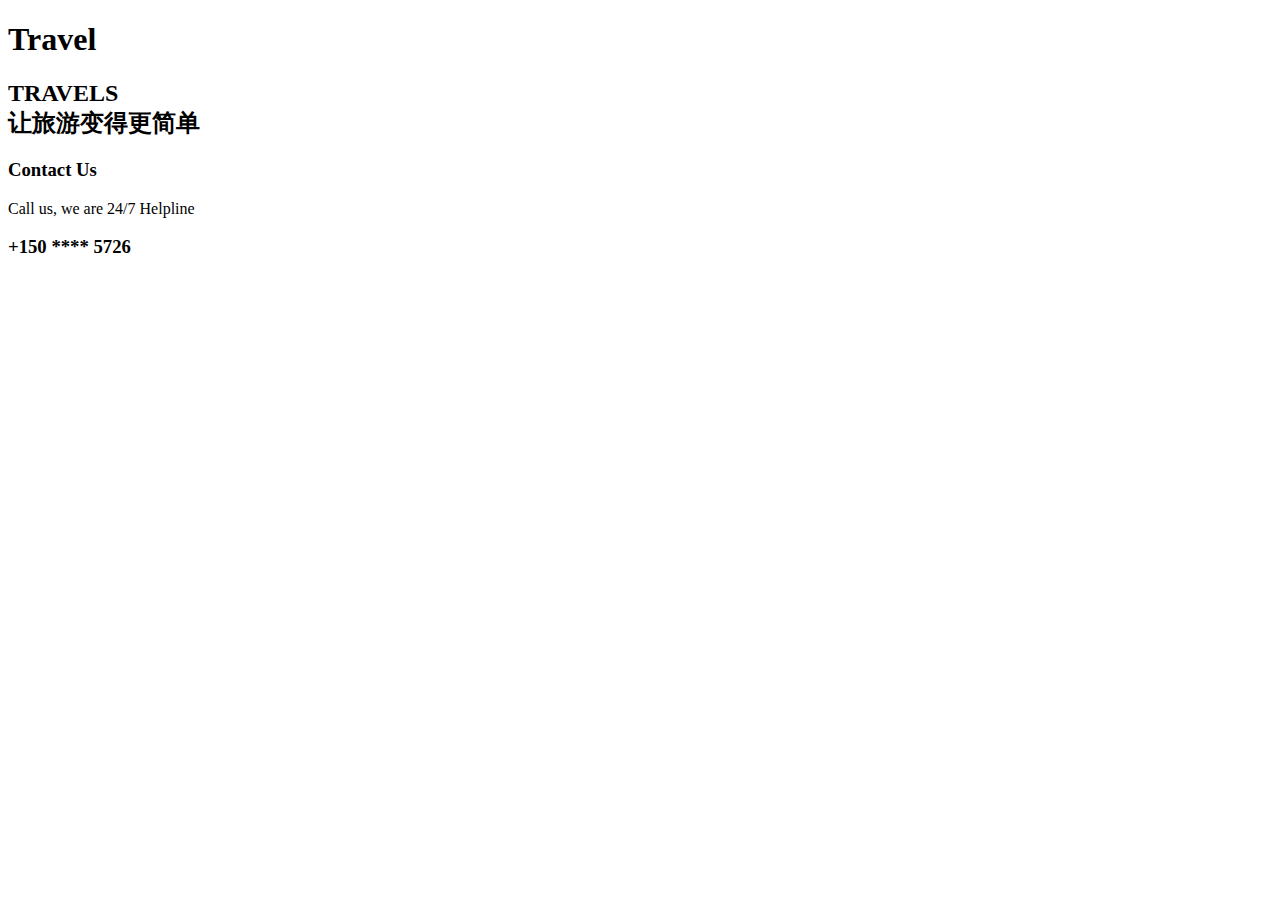
<file: src/main/resources/templates/pages/companiesList.html>
<!DOCTYPE html>
<html lang="en" xmlns="http://www.w3.org/1999/xhtml" xmlns:th="http://www.thymeleaf.org"><head>
	<meta http-equiv="Content-Type" content="text/html; charset=UTF-8">
<title>Home</title>
<meta name="viewport" content="width=device-width, initial-scale=1">

<meta name="keywords" content="">

    <script>
        addEventListener("load", function () {
            setTimeout(hideURLbar, 0);
        }, false);

        function hideURLbar() {
            window.scrollTo(0, 1);
        }
    </script>
	
	<!-- css files -->
    <link th:href="@{/lib/css/bootstrap.css}" rel="stylesheet" type="text/css"><!-- bootstrap css -->
   <!-- <link th:href="@{/css/index.css}" rel="stylesheet" type="text/css">-->
	<link th:href="@{/css/list.css}" rel="stylesheet" type="text/css">
    <link th:href="@{/lib/font-awesome/css/font-awesome.min.css}" rel="stylesheet"><!-- fontawesome css -->
	<!-- //css files -->
	<link th:href="@{/lib/css/css}" rel="stylesheet">

	<!-- //google fonts -->
	
</head>
<body>

<!-- //header -->
<header>
	<div class="container">
		<!-- top header -->
		<!-- nav -->
		<nav class="pt-2">
			<div id="logo">
				<h1> <a th:href="@{/page/index}"><span class="fa fa-ship"></span> Travel</a></h1>
			</div>
			<!--<label for="drop" class="toggle">Menu</label>
			<input type="checkbox" id="drop">-->
		</nav>
		<!-- //nav -->
	</div>
</header>
<!-- //header -->
		
<!-- banner -->
<section class="banner position-relative" id="home">
	<div class="container">
		<div class="banner-text">
			<div class="slider-info">
				<div class="agileinfo-logo mt-lg-5">
					<h2>TRAVELS <br> 让旅游变得更简单</h2>
					<!--<a href="#">Contact Us</a>-->
				</div>
			</div>
		</div>
	</div>
</section>
<!-- //banner -->
<!-- about -->
<section class="shipping min-s py-2">
	<div class="container py-lg-1 py-md-3" th:each="company : ${companies}">
		<div class="row">
			<a class="fire_alert bg_none alert alert-success" th:href="@{/page/companiesDetail/(id=${company.getId()})}">
				<i class="fa fa-check-circle-o"></i><strong><span th:text="${company.getName()}"></span></strong>
			</a>
		</div>
	</div>
</section>
<!-- //about -->

<!-- footer-top -->
<section class="footer-top py-3">
	<div class="container">
		<div class="row footer-top-grid">
			<div class="col-sm-6">
				<h3>Contact Us</h3>
				<p>Call us, we are 24/7 Helpline</p>
			</div>
			<div class="col-sm-6 text-sm-right mt-sm-0 mt-3">
				<h3><span class="fa fa-phone" aria-hidden="true"></span> +150 **** 5726</h3>
			</div>
		</div>
	</div>
</section>

</body></html>
</file>
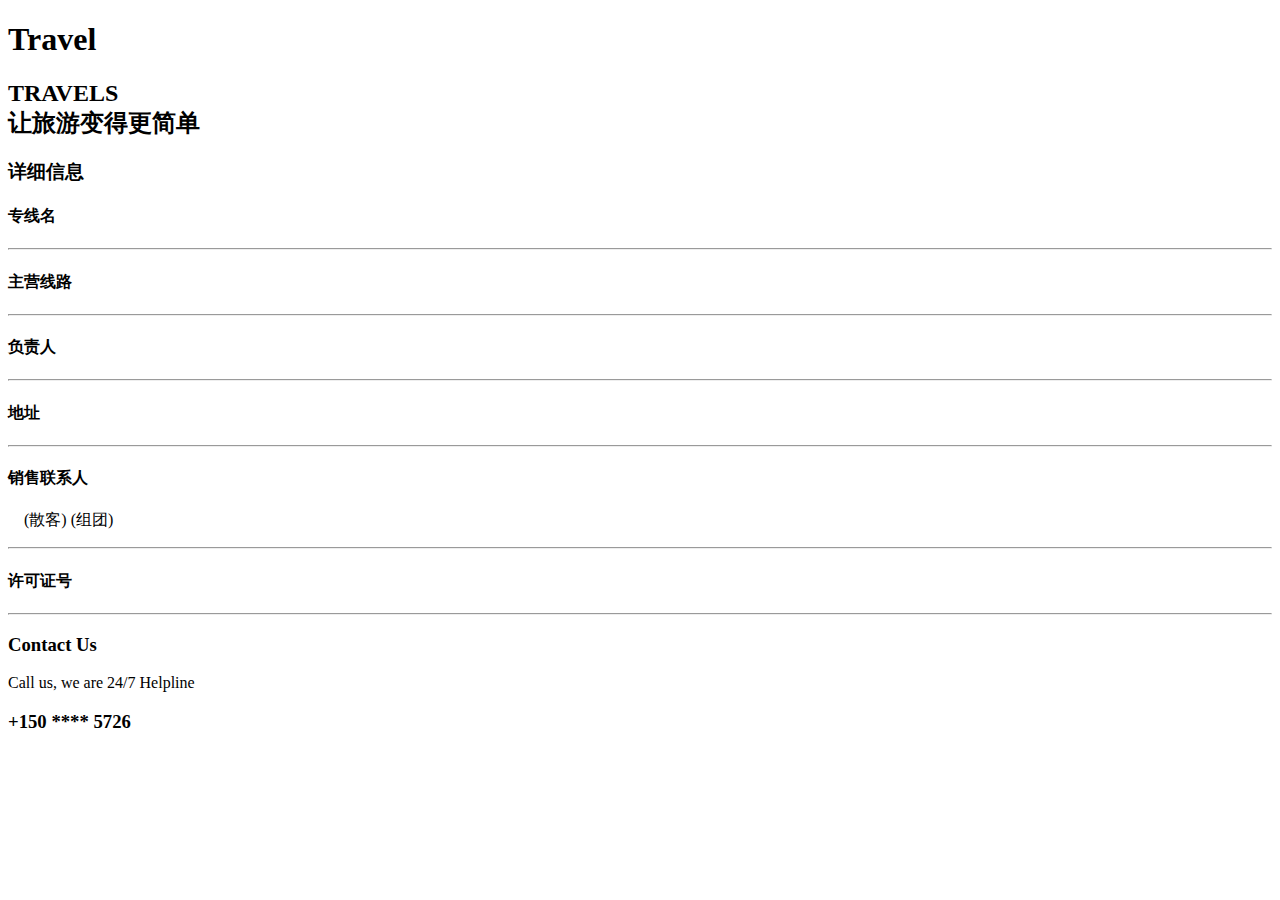
<file: src/main/resources/templates/pages/detail.html>
<!DOCTYPE html>
<html lang="en" xmlns="http://www.w3.org/1999/xhtml" xmlns:th="http://www.thymeleaf.org"><head>
	<meta http-equiv="Content-Type" content="text/html; charset=UTF-8">
	<title>Home</title>
	<meta name="viewport" content="width=device-width, initial-scale=1">

	<meta name="keywords" content="">

	<script>
		addEventListener("load", function () {
			setTimeout(hideURLbar, 0);
		}, false);

		function hideURLbar() {
			window.scrollTo(0, 1);
		}
	</script>

	<!-- css files -->
	<link th:href="@{/lib/css/bootstrap.css}" rel="stylesheet" type="text/css"><!-- bootstrap css -->
	<!-- <link th:href="@{/css/index.css}" rel="stylesheet" type="text/css">-->
	<link th:href="@{/css/list.css}" rel="stylesheet" type="text/css">
	<link th:href="@{/lib/font-awesome/css/font-awesome.min.css}" rel="stylesheet"><!-- fontawesome css -->
	<!-- //css files -->
	<link th:href="@{/lib/css/css}" rel="stylesheet">

	<!-- //google fonts -->

</head>
<body>

<!-- //header -->
<header>
	<div class="container">
		<!-- top header -->
		<!-- nav -->
		<nav class="pt-2">
			<div id="logo">
				<h1> <a th:href="@{/page/index}"><span class="fa fa-ship"></span> Travel</a></h1>
			</div>
			<!--<label for="drop" class="toggle">Menu</label>
			<input type="checkbox" id="drop">-->
		</nav>
		<!-- //nav -->
	</div>
</header>
<!-- //header -->

<!-- banner -->
<section class="banner position-relative" id="home">
	<div class="container">
		<div class="banner-text">
			<div class="slider-info">
				<div class="agileinfo-logo mt-lg-5">
					<h2>TRAVELS <br> 让旅游变得更简单</h2>
					<!--<a href="#">Contact Us</a>-->
				</div>
			</div>
		</div>
	</div>
</section>
<!-- //banner -->
<!-- about -->
<section class="shipping min-s py-5">
	<!-- features -->
	<div class="features">
		<div class="container">
			<div class="w3ls-title">
				<h3 class="agileits-title">详细信息</h3>
			</div>
			<div class="features-agilerow">
				<div class="col-sm-6 features-left">
					<div class="features-w3grid">
						<div class="col-xs-9 features-w3grid-right">
							<h4><i class="fa fa-heart-o" aria-hidden="true"></i>  专线名 </h4>
							<p><span th:text="${companies.getName()}"></span></p>
							<hr class="h-25"/>
						</div>
						<div class="clearfix"> </div>
					</div>
					<div class="features-w3grid features-w3grid-mdl">
						<div class="col-xs-9 features-w3grid-right">
							<h4><i class="fa fa-cogs" aria-hidden="true"></i> 主营线路</h4>
							<p><span th:text="${companies.getRoute()}"></span> </p>
							<hr class="h-25"/>
						</div>
						<div class="clearfix"> </div>
					</div>
					<div class="features-w3grid">
						<div class="col-xs-9 features-w3grid-right">
							<h4><i class="fa fa-line-chart" aria-hidden="true"></i> 负责人 </h4>
							<p><span th:text="${companies.getOwnerUser()}"></span> </p>
							<hr class="h-25"/>
						</div>
						<div class="clearfix"> </div>
					</div>
				</div>
				<div class="col-sm-6 features-left">
					<div class="features-w3grid">
						<div class="col-xs-9 features-w3grid-right">
							<h4><i class="fa fa-cogs" aria-hidden="true"></i> 地址 </h4>
							<p><span th:text="${companies.getAddress()}"></span></p>
							<hr class="h-25"/>
						</div>
						<div class="clearfix"> </div>
					</div>
					<div class="features-w3grid features-w3grid-mdl">
						<div class="col-xs-9 features-w3grid-right">
							<h4><i class="fa fa-line-chart" aria-hidden="true"></i> 销售联系人</h4>
							<div class="container py-lg-1 py-md-3" th:each="person : ${companies.getSalePersons()}">
								<div class="row" th:switch="${person.getType() == 1}">
									<p><span th:text="${person.getName()}"></span>&nbsp;
										<span th:text="${person.getPhone()}"></span>&nbsp;
										<span th:case="true">(散客)</span>
										<span th:case="false">(组团)</span>
									</p>
								</div>
							</div>
							<hr class="h-25"/>
						</div>
						<div class="clearfix"> </div>
					</div>
					<div class="features-w3grid">
						<div class="col-xs-9 features-w3grid-right">
							<h4><i class="fa fa-heart-o" aria-hidden="true"></i> 许可证号</h4>
							<p><span th:text="${companies.getPermitNumber()}"></span></p>
							<hr class="h-25"/>
						</div>
						<div class="clearfix"> </div>
					</div>
				</div>
				<div class="clearfix"> </div>
			</div>
		</div>
	</div>
	<!-- //features -->
	</div>
</section>
<!-- //about -->

<!-- footer-top -->
<section class="footer-top py-3">
	<div class="container">
		<div class="row footer-top-grid">
			<div class="col-sm-6">
				<h3>Contact Us</h3>
				<p>Call us, we are 24/7 Helpline</p>
			</div>
			<div class="col-sm-6 text-sm-right mt-sm-0 mt-3">
				<h3><span class="fa fa-phone" aria-hidden="true"></span> +150 **** 5726</h3>
			</div>
		</div>
	</div>
</section>

</body></html>
</file>
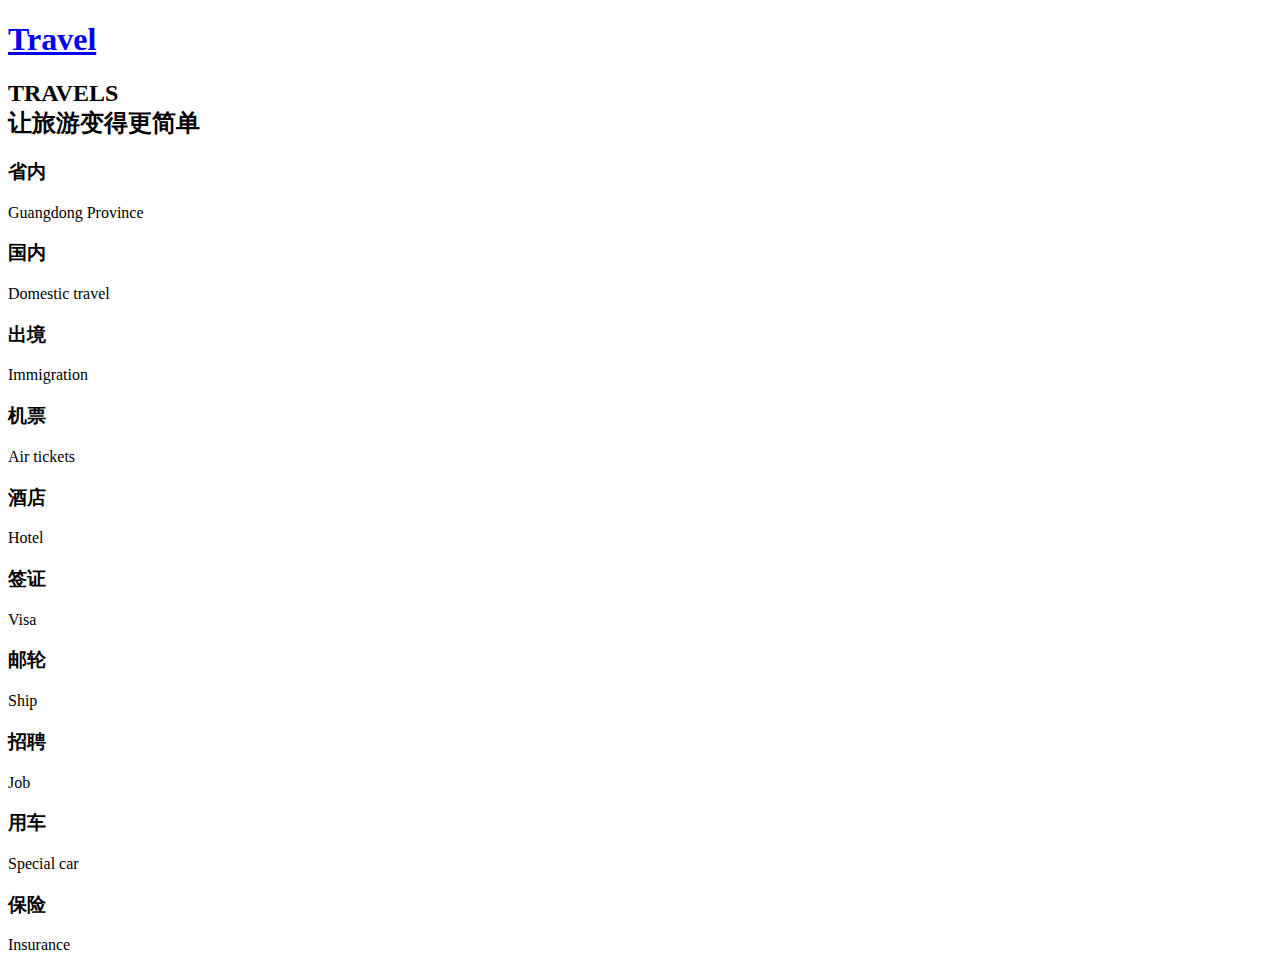
<file: src/main/resources/templates/pages/home.html>
<!DOCTYPE html>
<html lang="en" xmlns="http://www.w3.org/1999/xhtml" xmlns:th="http://www.thymeleaf.org"><head>
	<meta http-equiv="Content-Type" content="text/html; charset=UTF-8">
<title>Travel</title>
<meta name="viewport" content="width=device-width, initial-scale=1">

<meta name="keywords" content="">

    <script>
        addEventListener("load", function () {
            setTimeout(hideURLbar, 0);
        }, false);

        function hideURLbar() {
            window.scrollTo(0, 1);
        }
    </script>
	
	<!-- css files -->
    <link th:href="@{/lib/css/bootstrap.css}" rel="stylesheet" type="text/css"><!-- bootstrap css -->
    <link th:href="@{/css/index.css}" rel="stylesheet" type="text/css"><!-- custom css -->
    <link th:href="@{/lib/font-awesome/css/font-awesome.min.css}" rel="stylesheet"><!-- fontawesome css -->
	<!-- //css files -->
	<link th:href="@{/lib/css/css}" rel="stylesheet">

	<!-- //google fonts -->
	
</head>
<body>

<!-- //header -->
<header>
	<div class="container">
		<!-- top header -->
		<!-- nav -->
		<nav class="pt-2">
			<div id="logo">
				<h1> <a href="#"><span class="fa fa-ship"></span> Travel</a></h1>
			</div>
			<!--<label for="drop" class="toggle">Menu</label>
			<input type="checkbox" id="drop">-->
		</nav>
		<!-- //nav -->
	</div>
</header>
<!-- //header -->
		
<!-- banner -->
<section class="banner position-relative" id="home">
	<div class="container">
		<div class="banner-text">
			<div class="slider-info">
				<div class="agileinfo-logo mt-lg-5">
					<h2>TRAVELS <br> 让旅游变得更简单</h2>
					<!--<a href="#">Contact Us</a>-->
				</div>
			</div>
		</div>
		<div class="choose text-center position-absolute d-lg-flex">
			<a class="choose-icon" th:href="@{/page/list(id=1)}">
				<span class="fa fa-ship" aria-hidden="true"></span>
				<div class=" choose-grid">
					<h3 class="mt-2">省内</h3>
					<p class="">Guangdong Province</p>
				</div>
			</a>
			<a class="choose-icon" th:href="@{/page/list(id=2)}">
				<span class="fa fa-truck" aria-hidden="true"></span>
				<div class="choose-grid">
					<h3 class="mt-2">国内</h3>
					<p class="">Domestic travel</p>
				</div>
			</a>
			<a class="choose-icon" th:href="@{/page/list(id=3)}">
				<span class="fa fa-ship" aria-hidden="true"></span>
				<div class="choose-grid">
					<h3 class="mt-2">出境</h3>
					<p class="">Immigration</p>
				</div>
			</a>
			<a class="choose-icon" th:href="@{/page/list(id=4)}">
				<span class="fa fa-plane" aria-hidden="true"></span>
				<div class="choose-grid">
					<h3 class="mt-2">机票</h3>
					<p class="">Air tickets</p>
				</div>
			</a>
			<a class="choose-icon" th:href="@{/page/list(id=5)}">
				<span class="fa fa-ship" aria-hidden="true"></span>
				<div class=" choose-grid">
					<h3 class="mt-2">酒店</h3>
					<p class="">Hotel</p>
				</div>
			</a>
			<a class="choose-icon" th:href="@{/page/list(id=6)}">
				<span class="fa fa-ship" aria-hidden="true"></span>
				<div class=" choose-grid">
					<h3 class="mt-2">签证</h3>
					<p class="">Visa</p>
				</div>
			</a>
			<a class="choose-icon" th:href="@{/page/list(id=7)}">
				<span class="fa fa-ship" aria-hidden="true"></span>
				<div class=" choose-grid">
					<h3 class="mt-2">邮轮</h3>
					<p class="">Ship</p>
				</div>
			</a>
			<a class="choose-icon" th:href="@{/page/list(id=8)}">
				<span class="fa fa-ship" aria-hidden="true"></span>
				<div class=" choose-grid">
					<h3 class="mt-2">招聘</h3>
					<p class="">Job</p>
				</div>
			</a>
			<a class="choose-icon" th:href="@{/page/list(id=9)}">
				<span class="fa fa-ship" aria-hidden="true"></span>
				<div class=" choose-grid">
					<h3 class="mt-2">用车</h3>
					<p class="">Special car</p>
				</div>
			</a>
			<a class="choose-icon" th:href="@{/page/list(id=10)}">
				<span class="fa fa-ship" aria-hidden="true"></span>
				<div class=" choose-grid">
					<h3 class="mt-2">保险</h3>
					<p class="">Insurance</p>
				</div>
			</a>
			<div class="clearfix"></div>
		</div>
	</div>
</section>
<!-- //banner -->
<!-- about -->
<!--<section class="shipping min-s py-5">
	<div class="container py-lg-5 py-md-3">
		<div class="row">
			<div class="col-lg-5 p-md-0">
				<img th:src="@{/images/about.jpg}" alt="" class="img-fluid">
			</div>
			<div class="col-lg-7 p-0 mt-lg-0 mt-2">
				<div class="shipping-right">
					<h4 class="heading"> Your goods transport cost starts from 12$.</h4>
						<p class="mt-3">Integer pulvinar leo id viveerrra feugiat. Pellenttesque libero ut justo, semper at tempus vel, ultrices ipsum ligula. Nullae sollicit udin velit. semper at tempus vel  pulvinar leo id viverra feugiat semper at tempus ultrices ipsum pulvinar.</p>
				</div>
			</div>
		</div>
	</div>
</section>-->
<!-- //about -->

<!-- footer-top -->
<!--<section class="footer-top py-5">
	<div class="container">
		<div class="row footer-top-grid">
			<div class="col-sm-6">
				<h3>Contact Us</h3>
				<p>Call us, we are 24/7 Helpline</p>
			</div>
			<div class="col-sm-6 text-sm-right mt-sm-0 mt-3">
				<h3><span class="fa fa-phone" aria-hidden="true"></span> +150 **** 5726</h3>
			</div>
		</div>
	</div>
</section>-->

</body></html>
</file>
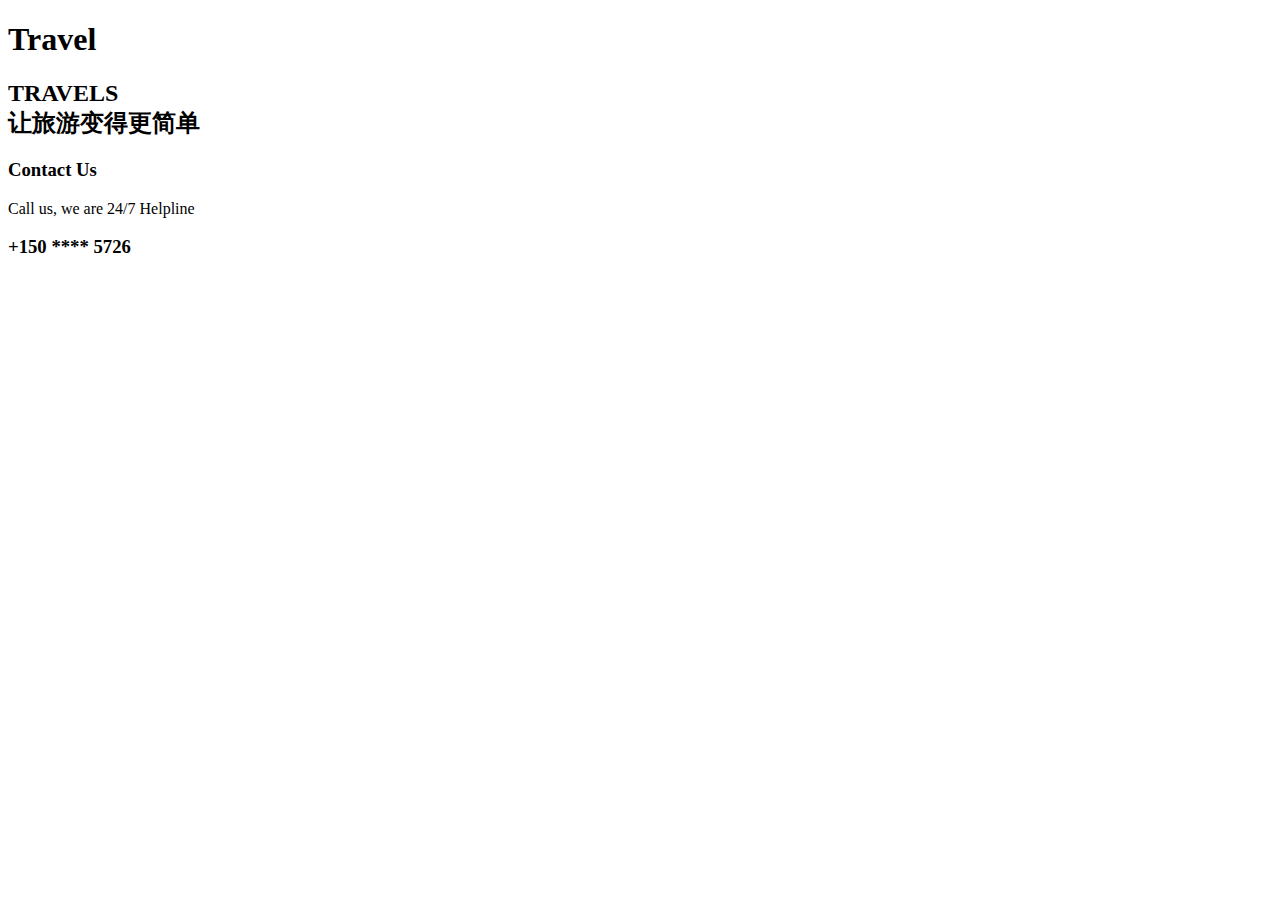
<file: src/main/resources/templates/pages/list.html>
<!DOCTYPE html>
<html lang="en" xmlns="http://www.w3.org/1999/xhtml" xmlns:th="http://www.thymeleaf.org"><head>
	<meta http-equiv="Content-Type" content="text/html; charset=UTF-8">
<title>Home</title>
<meta name="viewport" content="width=device-width, initial-scale=1">

<meta name="keywords" content="">

    <script>
        addEventListener("load", function () {
            setTimeout(hideURLbar, 0);
        }, false);

        function hideURLbar() {
            window.scrollTo(0, 1);
        }
    </script>
	
	<!-- css files -->
    <link th:href="@{/lib/css/bootstrap.css}" rel="stylesheet" type="text/css"><!-- bootstrap css -->
   <!-- <link th:href="@{/css/index.css}" rel="stylesheet" type="text/css">-->
	<link th:href="@{/css/list.css}" rel="stylesheet" type="text/css">
    <link th:href="@{/lib/font-awesome/css/font-awesome.min.css}" rel="stylesheet"><!-- fontawesome css -->
	<!-- //css files -->
	<link th:href="@{/lib/css/css}" rel="stylesheet">

	<!-- //google fonts -->
	
</head>
<body>

<!-- //header -->
<header>
	<div class="container">
		<!-- top header -->
		<!-- nav -->
		<nav class="pt-2">
			<div id="logo">
				<h1> <a th:href="@{/page/index}"><span class="fa fa-ship"></span> Travel</a></h1>
			</div>
			<!--<label for="drop" class="toggle">Menu</label>
			<input type="checkbox" id="drop">-->
		</nav>
		<!-- //nav -->
	</div>
</header>
<!-- //header -->
		
<!-- banner -->
<section class="banner position-relative" id="home">
	<div class="container">
		<div class="banner-text">
			<div class="slider-info">
				<div class="agileinfo-logo mt-lg-5">
					<h2>TRAVELS <br> 让旅游变得更简单</h2>
					<!--<a href="#">Contact Us</a>-->
				</div>
			</div>
		</div>
	</div>
</section>
<!-- //banner -->
<!-- about -->
<section class="shipping py-2">
	<div class="container py-lg-1 py-md-3" th:each="dictionary : ${dictionaries}">
		<div class="row" th:switch="${dictionary.getTail()}">
			<a th:case="true"
			   class="fire_alert bg_none alert alert-success" th:href="@{/page/companies(id=${dictionary.getId()})}">
				<i class="fa fa-check-circle-o"></i><strong><span th:text="${dictionary.getName()}"></span></strong>
			</a>
			<a th:case="false"
			   class="fire_alert bg_none alert alert-success" th:href="@{/page/list(id=${dictionary.getId()})}">
				<i class="fa fa-check-circle-o"></i><strong><span th:text="${dictionary.getName()}"></span></strong>
			</a>
		</div>
	</div>
</section>
<!-- //about -->

<!-- footer-top -->
<section class="footer-top py-3">
	<div class="container">
		<div class="row footer-top-grid">
			<div class="col-sm-6">
				<h3>Contact Us</h3>
				<p>Call us, we are 24/7 Helpline</p>
			</div>
			<div class="col-sm-6 text-sm-right mt-sm-0 mt-3">
				<h3><span class="fa fa-phone" aria-hidden="true"></span> +150 **** 5726</h3>
			</div>
		</div>
	</div>
</section>

</body></html>
</file>
